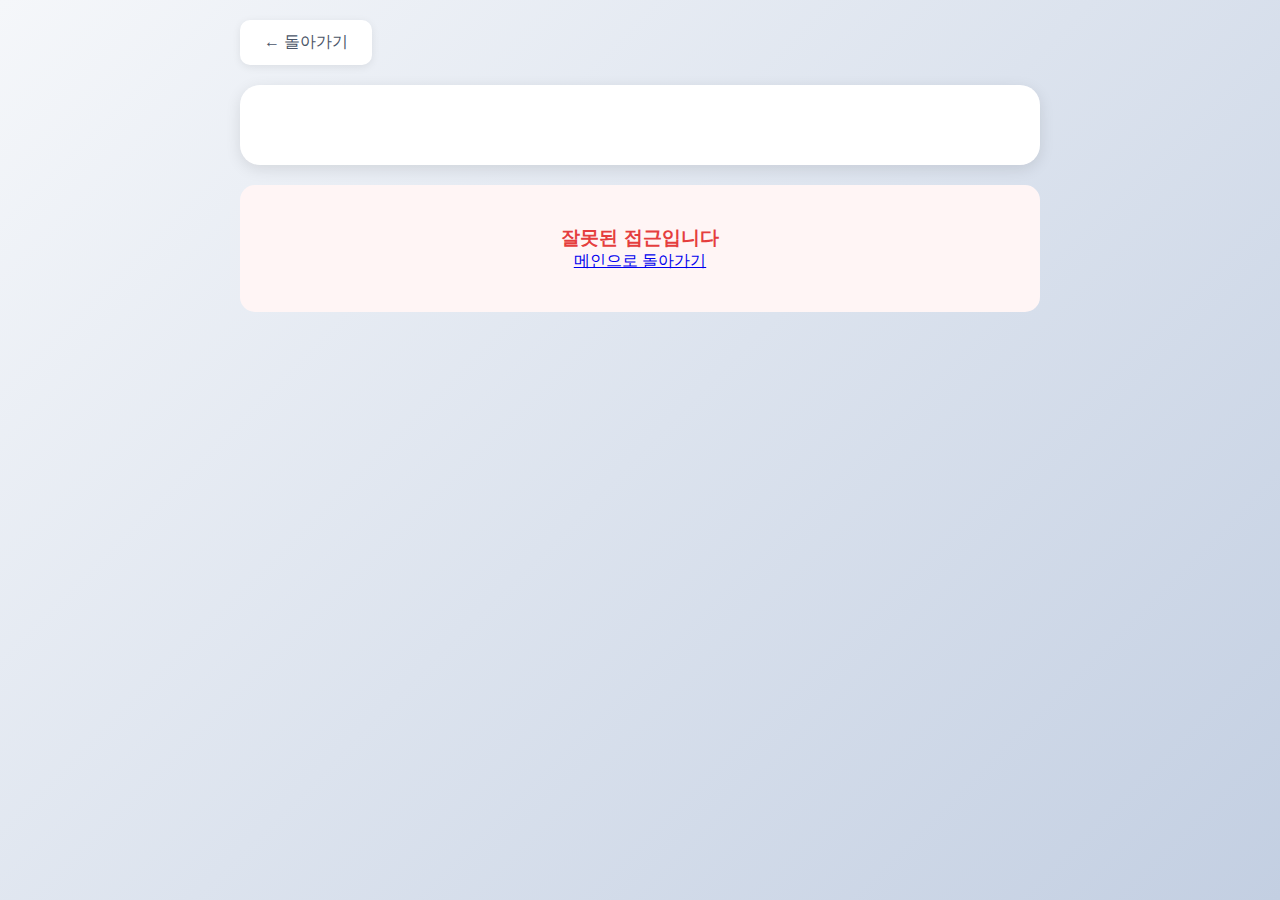
<file: detail.html>
<!DOCTYPE html>
<html lang="ko">
<head>
    <meta charset="UTF-8">
    <meta name="viewport" content="width=device-width, initial-scale=1.0">
    <title>띠별 운세 상세</title>
    <link rel="stylesheet" href="styles.css">
    
    <!-- Google AdSense -->
    <script async src="https://pagead2.googlesyndication.com/pagead/js/adsbygoogle.js?client=ca-pub-2438640431184534"
         crossorigin="anonymous"></script>
</head>
<body>
    <div class="page-wrapper">
        <!-- 좌측 사이드바 광고 -->
        <aside class="sidebar-left">
            <div class="sticky-ad">
                <ins class="adsbygoogle"
                     style="display:block"
                     data-ad-client="ca-pub-2438640431184534"
                     data-ad-slot="1320384080"
                     data-ad-format="auto"
                     data-full-width-responsive="true"></ins>
                <script>
                     (adsbygoogle = window.adsbygoogle || []).push({});
                </script>
            </div>
        </aside>

        <!-- 메인 콘텐츠 -->
        <div class="detail-container">
            <a href="index.html" class="back-button">← 돌아가기</a>
            
            <div class="detail-header" id="detail-header">
                <!-- JavaScript로 생성됩니다 -->
            </div>

            <!-- 상단 광고 -->
            <div class="ad-container">
                <ins class="adsbygoogle"
                     style="display:block"
                     data-ad-client="ca-pub-2438640431184534"
                     data-ad-slot="8880531099"
                     data-ad-format="auto"
                     data-full-width-responsive="true"></ins>
                <script>
                     (adsbygoogle = window.adsbygoogle || []).push({});
                </script>
            </div>

            <div id="fortune-content">
                <div class="loading">운세를 불러오는 중...</div>
            </div>

            <!-- 하단 광고 -->
            <div class="ad-container">
                <ins class="adsbygoogle"
                     style="display:block"
                     data-ad-client="ca-pub-2438640431184534"
                     data-ad-slot="8880531099"
                     data-ad-format="auto"
                     data-full-width-responsive="true"></ins>
                <script>
                     (adsbygoogle = window.adsbygoogle || []).push({});
                </script>
            </div>
        </div>

        <!-- 우측 사이드바 광고 -->
        <aside class="sidebar-right">
            <div class="sticky-ad">
                <ins class="adsbygoogle"
                     style="display:block"
                     data-ad-client="ca-pub-2438640431184534"
                     data-ad-slot="1320384080"
                     data-ad-format="auto"
                     data-full-width-responsive="true"></ins>
                <script>
                     (adsbygoogle = window.adsbygoogle || []).push({});
                </script>
            </div>
        </aside>
    </div>

    <script src="config.js"></script>
    <script src="detail.js"></script>
</body>
</html>
</file>
<file: styles.css>
* {
    margin: 0;
    padding: 0;
    box-sizing: border-box;
}

body {
    font-family: 'Segoe UI', 'Malgun Gothic', sans-serif;
    background: linear-gradient(135deg, #f5f7fa 0%, #c3cfe2 100%);
    min-height: 100vh;
    padding: 20px;
}

.container {
    max-width: 1200px;
    margin: 0 auto;
}

.detail-container {
    max-width: 800px;
    margin: 0 auto;
}

header {
    text-align: center;
    margin-bottom: 20px;
    padding: 30px 20px;
    background: white;
    border-radius: 20px;
    box-shadow: 0 4px 15px rgba(0,0,0,0.1);
}

h1 {
    font-size: 2.5em;
    color: #2d3748;
    margin-bottom: 10px;
    font-weight: 700;
}

.date {
    font-size: 1.2em;
    color: #4a5568;
    margin-bottom: 5px;
    font-weight: 500;
}

.subtitle {
    color: #718096;
    font-size: 0.95em;
}

.zodiac-grid {
    display: grid;
    grid-template-columns: repeat(auto-fit, minmax(250px, 1fr));
    gap: 20px;
    margin-bottom: 20px;
}

.zodiac-card {
    background: white;
    border-radius: 15px;
    padding: 25px;
    text-align: center;
    cursor: pointer;
    transition: all 0.3s ease;
    box-shadow: 0 4px 10px rgba(0,0,0,0.08);
    position: relative;
    overflow: hidden;
}

.zodiac-card::before {
    content: '';
    position: absolute;
    top: 0;
    left: 0;
    right: 0;
    height: 4px;
    background: linear-gradient(90deg, #f6d365 0%, #fda085 100%);
    transform: scaleX(0);
    transition: transform 0.3s ease;
}

.zodiac-card:hover::before {
    transform: scaleX(1);
}

.zodiac-card:hover {
    transform: translateY(-8px);
    box-shadow: 0 8px 25px rgba(0,0,0,0.15);
}

.zodiac-emoji {
    font-size: 4em;
    margin-bottom: 15px;
    display: block;
}

.zodiac-name {
    font-size: 1.5em;
    color: #2d3748;
    font-weight: 600;
    margin-bottom: 8px;
}

.zodiac-years {
    color: #718096;
    font-size: 0.9em;
}

.luck-indicator {
    margin-top: 15px;
    padding-top: 15px;
    border-top: 1px solid #e2e8f0;
}

.luck-stars {
    color: #f6d365;
    font-size: 1.2em;
    letter-spacing: 2px;
}

footer {
    text-align: center;
    padding: 30px;
    color: #718096;
    background: white;
    border-radius: 15px;
    box-shadow: 0 4px 10px rgba(0,0,0,0.08);
}

/* 상세 페이지 스타일 */
.back-button {
    display: inline-block;
    margin-bottom: 20px;
    padding: 12px 24px;
    background: white;
    color: #4a5568;
    text-decoration: none;
    border-radius: 10px;
    font-weight: 500;
    transition: all 0.3s ease;
    box-shadow: 0 2px 8px rgba(0,0,0,0.08);
}

.back-button:hover {
    background: #f7fafc;
    transform: translateX(-5px);
}

.detail-header {
    text-align: center;
    background: white;
    padding: 40px;
    border-radius: 20px;
    margin-bottom: 20px;
    box-shadow: 0 4px 15px rgba(0,0,0,0.1);
}

.detail-emoji {
    font-size: 5em;
    margin-bottom: 15px;
}

.detail-title {
    font-size: 2.2em;
    color: #2d3748;
    margin-bottom: 10px;
}

.fortune-section {
    background: white;
    padding: 30px;
    border-radius: 15px;
    margin-bottom: 20px;
    box-shadow: 0 4px 10px rgba(0,0,0,0.08);
    position: relative;
    overflow: hidden;
}

.fortune-section::before {
    content: '';
    position: absolute;
    left: 0;
    top: 0;
    bottom: 0;
    width: 4px;
    background: linear-gradient(180deg, #f6d365 0%, #fda085 50%, #48c6ef 100%);
}

.section-title {
    font-size: 1.4em;
    color: #2d3748;
    margin-bottom: 15px;
    font-weight: 600;
    display: flex;
    align-items: center;
    gap: 10px;
}

.section-icon {
    font-size: 1.2em;
}

.section-content {
    color: #4a5568;
    line-height: 1.8;
    font-size: 1.05em;
}

.loading {
    text-align: center;
    padding: 40px;
    color: #718096;
}

.error {
    text-align: center;
    padding: 40px;
    color: #e53e3e;
    background: #fff5f5;
    border-radius: 15px;
}

/* 반응형 */
@media (max-width: 768px) {
    h1 {
        font-size: 2em;
    }
    
    .zodiac-grid {
        grid-template-columns: repeat(auto-fit, minmax(200px, 1fr));
        gap: 15px;
    }
    
    .zodiac-card {
        padding: 20px;
    }
    
    .detail-header {
        padding: 30px 20px;
    }
    
    .fortune-section {
        padding: 20px;
    }
}
</file>
